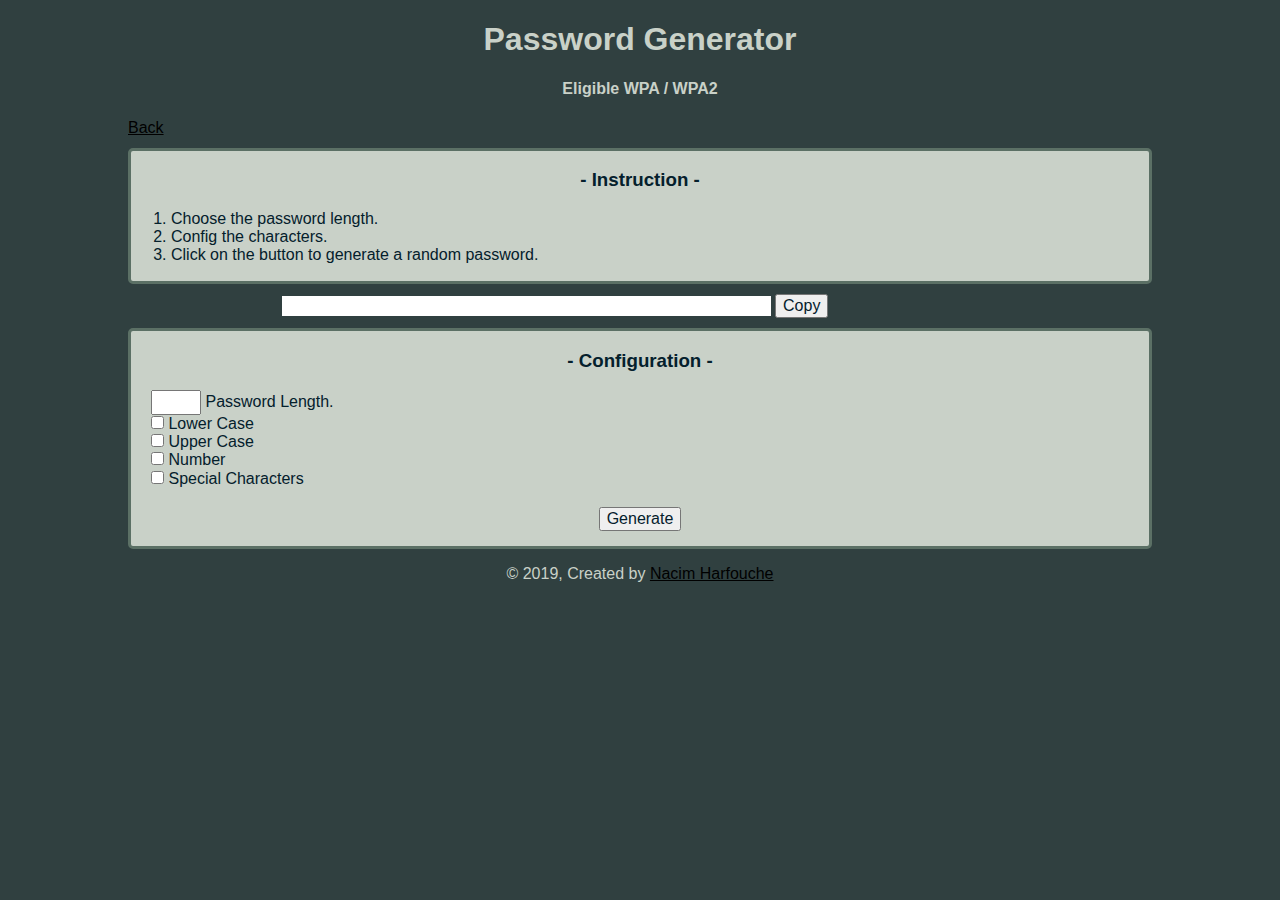
<file: index.html>
<!Doctype html>

<html>

<head lang="en">
    <meta charset="utf-8">
    <title>Password Generator - WPA / WPA2</title>
    <!-- font Awesome -->
    <link rel="stylesheet" href="https://use.fontawesome.com/releases/v5.7.2/css/all.css" integrity="sha384-fnmOCqbTlWIlj8LyTjo7mOUStjsKC4pOpQbqyi7RrhN7udi9RwhKkMHpvLbHG9Sr" crossorigin="anonymous">
    <!-- normalize -->
    <link rel="stylesheet" type="text/css" href="css/normalize.css">
    <!-- css style -->
    <link type="text/css" rel="stylesheet" href="css/style.css"/>
</head>
<body>
    <header>
       <h1>Password Generator</h1>
       <h4> Eligible WPA / WPA2</h4>
    </header>
    
    <main>
        <section id="linkBack">
            <a href="https://nacimharfouche.github.io/">
                <i class="fas fa-chevron-left"></i><i class="fas fa-chevron-left"></i> 
                Back
            </a>
        </section>
        <section id="instruction" class="setStyle">
            <h3>- Instruction -</h3>
           <ol>
               <li>Choose the password length.</li>
               <li>Config the characters.</li>
               <li>Click on the button to generate a random password.</li>
            </ol>
        </section>
        <div id="result">
            <input type="text" id="password" size="50" />
            <button type="button" id="copy"><i class="fas fa-copy"></i> Copy</button>
        </div>
        <form class="setStyle">
            <h3>- Configuration -</h3>
            <div>
            <input type="number" id="textinput" size="1"/>
            <label for="">Password Length.</label>
            </div>
            <div>
            <input type="checkbox" id="lowerCase" name="lowerCase" class="isItCheck" />
            <label for="lowerCase" >Lower Case</label>
            </div>
            <div>
            <input type="checkbox" id="upperCase" name="upperCase" class="isItCheck" />
            <label for="upperCase" >Upper Case</label>
            </div>
            <div>
            <input type="checkbox" id="numberCheck" name="numberCheck" class="isItCheck"   />
            <label for="numberCheck" >Number</label>
            </div>
            <div>
            <input type="checkbox" id="specialChar" name="specialChar" class="isItCheck"  />
            <label for="specialChar">Special Characters</label>
            </div>
            <br/>
            <button type="button" id="generate">Generate</button>
        </form>
    </main>
    
    <footer>
        <p>© 2019, Created by <a href="https://github.com/NacimHarfouche">Nacim Harfouche</a></p>
    </footer>
    <script src="js/main.js"></script>    
</body>

</html>
</file>
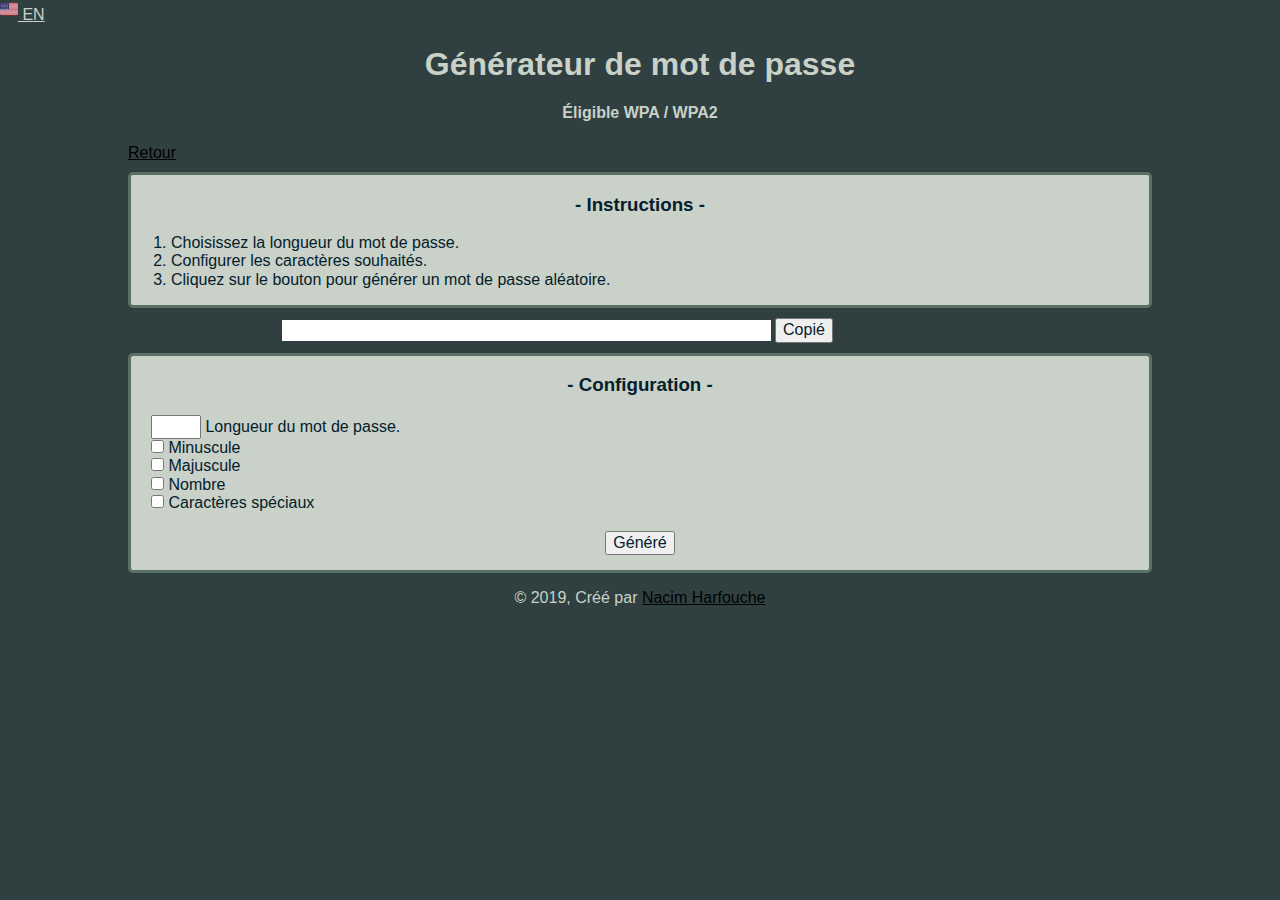
<file: fr/index.html>
<!Doctype html>

<html>

<head lang="fr">
    <meta charset="utf-8">
    <title>Générateur de mot de passe - WPA / WPA2</title>
    <!-- font Awesome -->
    <link rel="stylesheet" href="https://use.fontawesome.com/releases/v5.7.2/css/all.css" integrity="sha384-fnmOCqbTlWIlj8LyTjo7mOUStjsKC4pOpQbqyi7RrhN7udi9RwhKkMHpvLbHG9Sr" crossorigin="anonymous">
    <!-- normalize -->
    <link rel="stylesheet" type="text/css" href="../css/normalize.css">
    <!-- css style -->
    <link type="text/css" rel="stylesheet" href="../css/style.css"/>
</head>
<body>
    <header>
        <section>
            <a href="../index.html" id="languageLink"><img src="../img/USFlag.png" alt="drapeau américain" loading="lazy" /> EN</a>
        </section>
       <h1>Générateur de mot de passe</h1>
       <h4> Éligible WPA / WPA2</h4>
    </header>
    
    <main>
        <section id="linkBack">
            <a href="https://nacimharfouche.github.io/">
                <i class="fas fa-chevron-left"></i><i class="fas fa-chevron-left"></i> 
                Retour
            </a>
        </section>
        <section id="instruction" class="setStyle">
            <h3>- Instructions -</h3>
           <ol>
               <li>Choisissez la longueur du mot de passe.</li>
               <li>Configurer les caractères souhaités.</li>
               <li>Cliquez sur le bouton pour générer un mot de passe aléatoire.</li>
            </ol>
        </section>
        <div id="result">
            <input type="text" id="password" size="50" />
            <button type="button" id="copy"><i class="fas fa-copy"></i> Copié</button>
        </div>
        <form class="setStyle">
            <h3>- Configuration -</h3>
            <div>
            <input type="number" id="textinput" size="1"/>
            <label for="">Longueur du mot de passe.</label>
            </div>
            <div>
            <input type="checkbox" id="lowerCase" name="lowerCase" class="isItCheck" />
            <label for="lowerCase" >Minuscule</label>
            </div>
            <div>
            <input type="checkbox" id="upperCase" name="upperCase" class="isItCheck" />
            <label for="upperCase" >Majuscule</label>
            </div>
            <div>
            <input type="checkbox" id="numberCheck" name="numberCheck" class="isItCheck"   />
            <label for="numberCheck" >Nombre</label>
            </div>
            <div>
            <input type="checkbox" id="specialChar" name="specialChar" class="isItCheck"  />
            <label for="specialChar">Caractères spéciaux</label>
            </div>
            <br/>
            <button type="button" id="generate">Généré</button>
        </form>
    </main>
    
    <footer>
        <p>© 2019, Créé par <a href="https://github.com/NacimHarfouche">Nacim Harfouche</a></p>
    </footer>
    <script src="../js/main.js"></script>    
</body>

</html>
</file>
<file: css/style.css>
/* 
#04202C
#304040
#5B7065
#C9D1C8
 */

/* font */
@import url('https://fonts.googleapis.com/css?family=Open+Sans&display=swap');

/* GLOBAL */
* {
	box-sizing: border-box;
	outline: none;
}
html {
	font-size: 62.5%;
}
body {
	background-color: #304040;
	margin: auto;
	font-size: 1.6rem;
	color: #04202C;
}
a {
	color: black;
}
a:visited {
	color: white;
}
a:hover {
	color: #c9d1c8;
}

/* header */
header {
	text-align: center;
	color: #C9D1C8;
}
header section {
	display: flex;
}

/* main */
main {
	width: 80%;
	margin: auto;
}
.setStyle {
	background-color: #C9D1C8;
	border: #5B7065 solid 3px;
	border-radius: 5px;
}
.setStyle h3 {
	text-align: center;
}
#result {
	width: 70%;
	margin: 1rem  auto;
}
#password {
    border: white;
}
form div {
	margin-left: 2rem;
}
input[type="number"] {
   width: 50px;
}
button {
	color: #04202C;
}
#generate {
	display: block;
	margin: auto;
/* 	margin-top: 1rem;*/	
	margin-bottom: 1.5rem;
}
#linkBack {
	margin-bottom: 1rem;
}

#languageLink img {
	width: 1.8rem;
	height: auto;
	margin-bottom: 0.2rem;
}

/* footer */
footer {
	text-align: center;
	color: #C9D1C8;
}
</file>
